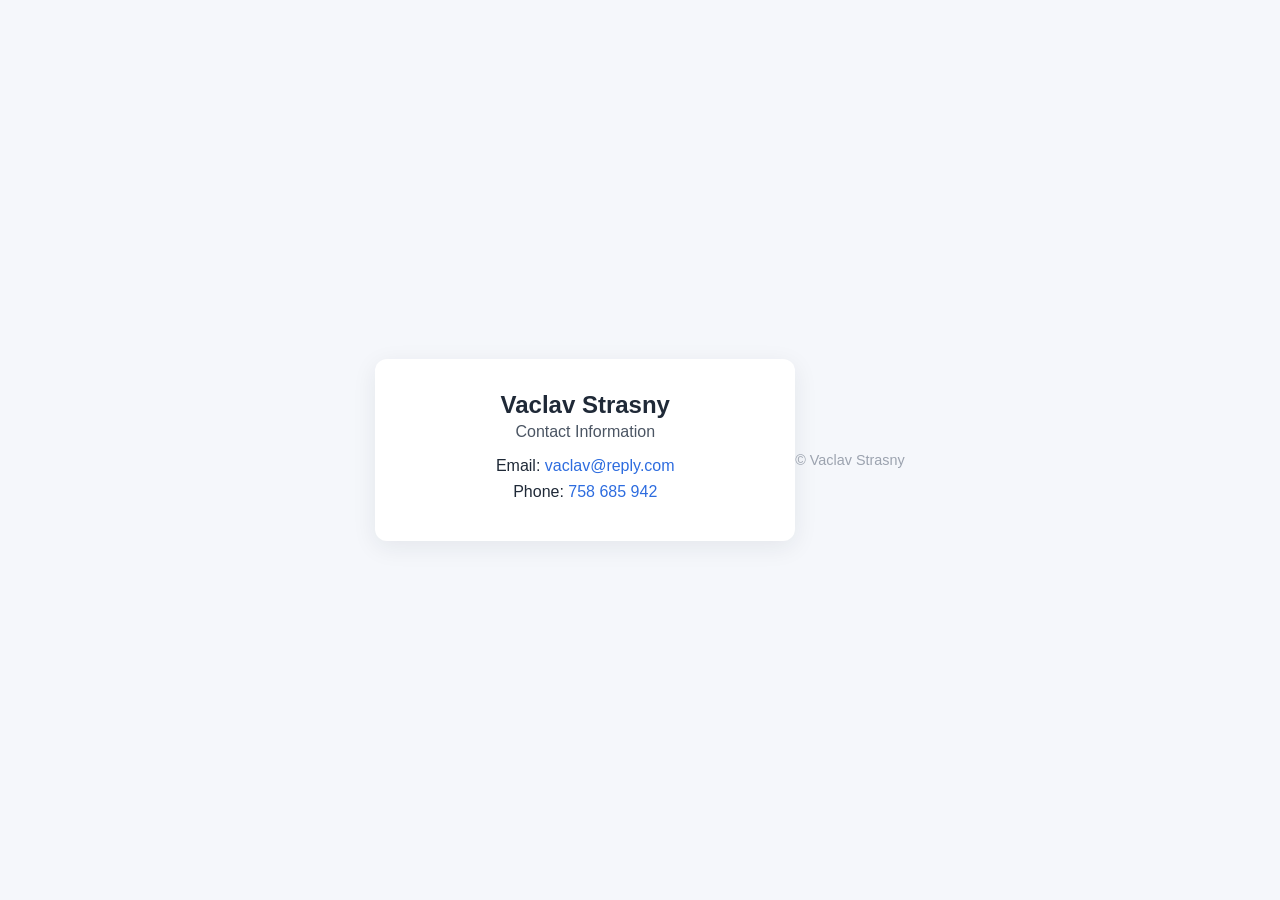
<file: index.html>
<!doctype html>
<html lang="en">
<head>
  <meta charset="utf-8">
  <meta name="viewport" content="width=device-width,initial-scale=1">
  <title>Vaclav Strasny — Contact</title>
  <link rel="stylesheet" href="styles.css">
</head>
<body>
  <main class="card">
    <h1>Vaclav Strasny</h1>
    <p class="subtitle">Contact Information</p>
    <ul class="contact">
      <li>Email: <a href="mailto:vaclav@reply.com">vaclav@reply.com</a></li>
      <li>Phone: <a href="tel:+420758685942">758 685 942</a></li>
    </ul>
  </main>
  <footer class="footer">© Vaclav Strasny</footer>
</body>
</html>
</file>
<file: styles.css>
:root{--bg:#f5f7fb;--card:#ffffff;--accent:#2d6cdf;--text:#1f2937}
*{box-sizing:border-box}
body{font-family:Inter,Segoe UI,Helvetica,Arial,sans-serif;background:var(--bg);color:var(--text);margin:0;display:flex;min-height:100vh;align-items:center;justify-content:center}
.card{background:var(--card);padding:2rem 2.25rem;border-radius:12px;box-shadow:0 6px 24px rgba(31,41,55,.08);max-width:420px;width:100%;text-align:center}
h1{margin:0 0 .25rem;font-size:1.5rem}
.subtitle{margin:0 0 1rem;color:#4b5563}
.contact{list-style:none;padding:0;margin:0;display:block}
.contact li{margin:.5rem 0}
a{color:var(--accent);text-decoration:none}
.footer{text-align:center;margin-top:1.25rem;color:#9ca3af;font-size:.9rem}
</file>
